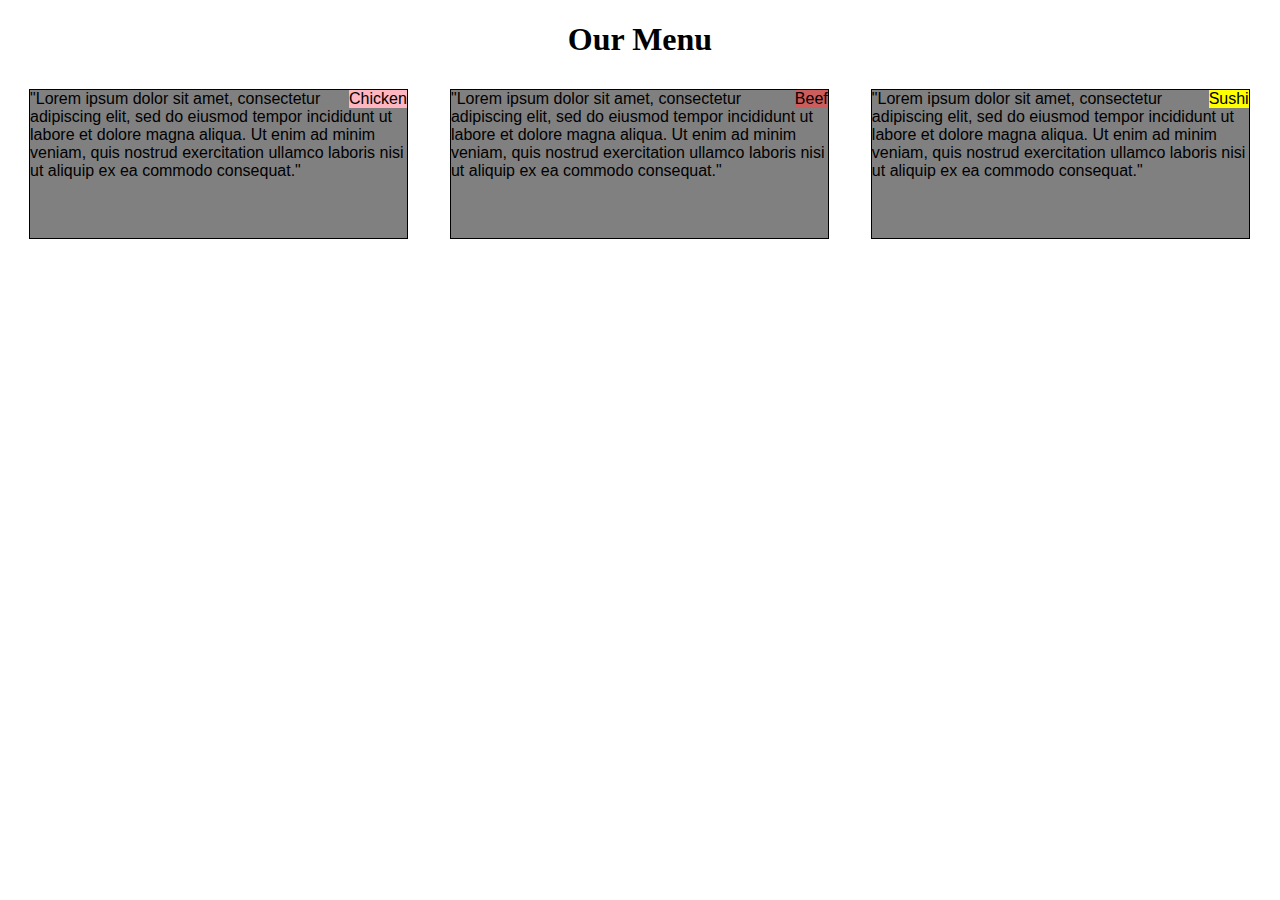
<file: index.html>
<!DOCTYPE html>
<html>
<head>
<meta charset="utf-8">
<meta name="viewport" content="width=device-width, initial-scale=1">
<title>Assignment Solution for module-2</title>
<style>
</style>
<link rel="stylesheet" href="styles.css">
</head>
<body>
<h1 class="j">Our Menu</h1>


<div class="row">
  <div class="col-lg-4 col-md-6  col-sm-12"><p><span id="delta"> Chicken </span>"Lorem ipsum dolor sit amet, consectetur adipiscing elit, sed do eiusmod tempor incididunt ut labore et dolore magna aliqua. Ut enim ad minim veniam, quis nostrud exercitation ullamco laboris nisi ut aliquip ex ea commodo consequat."</p></div>
  <div class="col-lg-4 col-md-6  col-sm-12"><p><span id="delta2"> Beef </span>"Lorem ipsum dolor sit amet, consectetur adipiscing elit, sed do eiusmod tempor incididunt ut labore et dolore magna aliqua. Ut enim ad minim veniam, quis nostrud exercitation ullamco laboris nisi ut aliquip ex ea commodo consequat."</p></div>
  <div class="col-lg-4 col-md-12 col-sm-12"><p><span id="delta3"> Sushi </span>"Lorem ipsum dolor sit amet, consectetur adipiscing elit, sed do eiusmod tempor incididunt ut labore et dolore magna aliqua. Ut enim ad minim veniam, quis nostrud exercitation ullamco laboris nisi ut aliquip ex ea commodo consequat."</p></div>
</div>


</body>
</html>
</file>
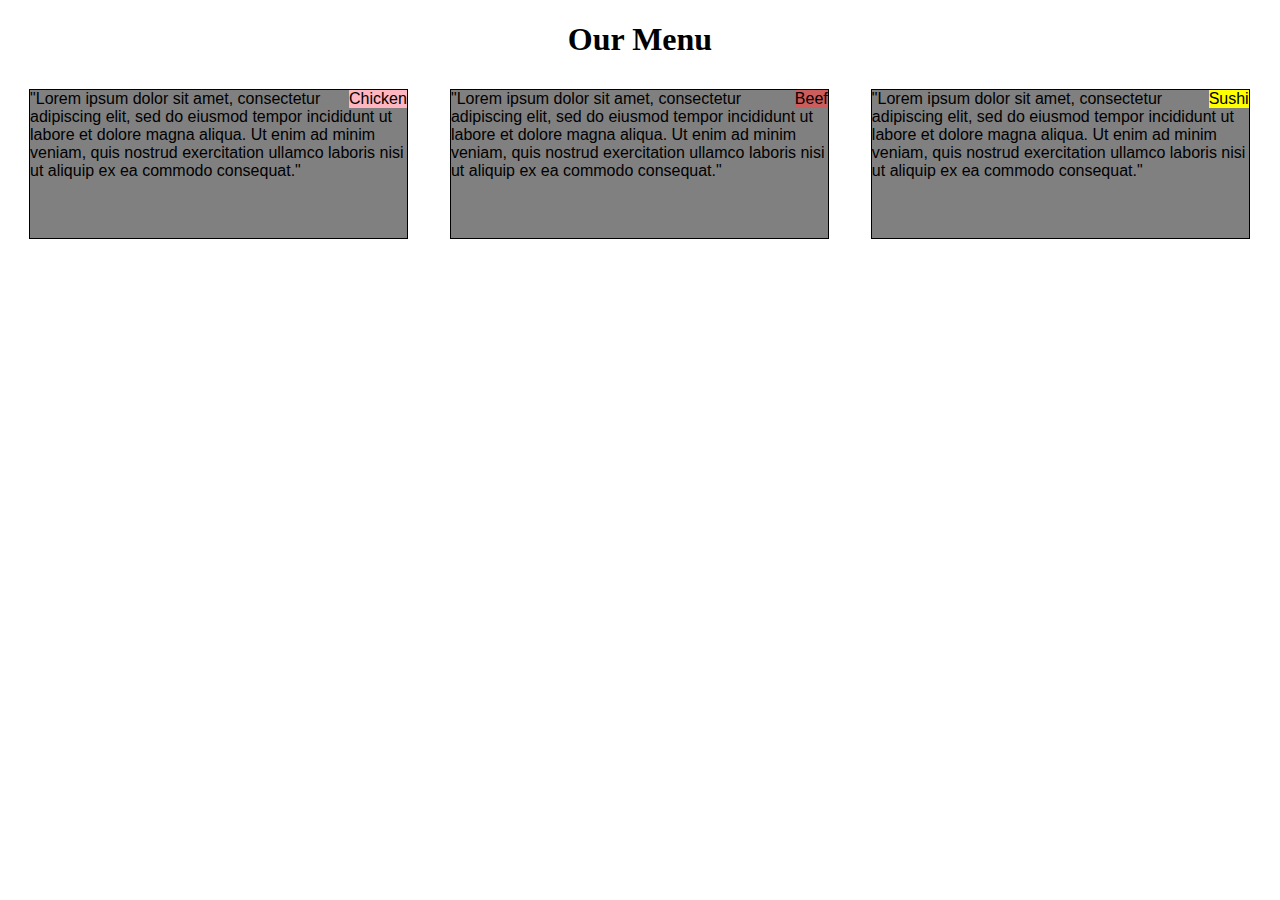
<file: assignment.html>
<!DOCTYPE html>
<html>
<head>
<meta charset="utf-8">
<meta name="viewport" content="width=device-width, initial-scale=1">
<title>Responsive Layout</title>
<style>
</style>
<link rel="stylesheet" href="styles.css">
</head>
<body>
<h1 class="j">Our Menu</h1>


<div class="row">
  <div class="col-lg-4 col-md-6  col-sm-12"><p><span id="delta"> Chicken </span>"Lorem ipsum dolor sit amet, consectetur adipiscing elit, sed do eiusmod tempor incididunt ut labore et dolore magna aliqua. Ut enim ad minim veniam, quis nostrud exercitation ullamco laboris nisi ut aliquip ex ea commodo consequat."</p></div>
  <div class="col-lg-4 col-md-6  col-sm-12"><p><span id="delta2"> Beef </span>"Lorem ipsum dolor sit amet, consectetur adipiscing elit, sed do eiusmod tempor incididunt ut labore et dolore magna aliqua. Ut enim ad minim veniam, quis nostrud exercitation ullamco laboris nisi ut aliquip ex ea commodo consequat."</p></div>
  <div class="col-lg-4 col-md-12 col-sm-12"><p><span id="delta3"> Sushi </span>"Lorem ipsum dolor sit amet, consectetur adipiscing elit, sed do eiusmod tempor incididunt ut labore et dolore magna aliqua. Ut enim ad minim veniam, quis nostrud exercitation ullamco laboris nisi ut aliquip ex ea commodo consequat."</p></div>
</div>


</body>
</html>
</file>
<file: styles.css>
/********** Base styles **********/
* {
  box-sizing: border-box;
}
h1 {
  margin-bottom: 15px;
}

p {
  border: 1px solid black;
  background-color: #808080;
  width: 90%;
  height: 150px;
  margin-right: auto;
  margin-left: auto;
  font-family: Helvetica;
  color: black;
}


/* Simple Responsive Framework. */
.row {
  width: 100%;
}

/********** Large devices only **********/
@media (min-width: 992px) {
  .col-lg-1, .col-lg-2, .col-lg-3, .col-lg-4, .col-lg-5, .col-lg-6, .col-lg-7, .col-lg-8, .col-lg-9, .col-lg-10, .col-lg-11, .col-lg-12 {
    float: left;
    
  }
  .col-lg-4 {
    width: 33.3%;
  }
  }

/********** Medium devices only **********/
@media (min-width: 768px) and (max-width: 991px) {
  .col-md-1, .col-md-12, .col-md-6{
    float: left;
   
  }
  .col-md-12 {
    width: 100%;
  }
  .col-md-6 {
    width: 50%;
  }
}
@media (max-width: 767px){
  .col-sm-12
  { float: left;
    
  }
  .col-sm-12 {
    width: 100%;
  }
}
#delta{
  float: right;
  background-color: lightpink;
  
}
#delta2{
  float: right;
  background-color: indianred;
  
}
#delta3{
  float: right;
  background-color: yellow;
  
}
.j{
  text-align: center;
}
</file>
